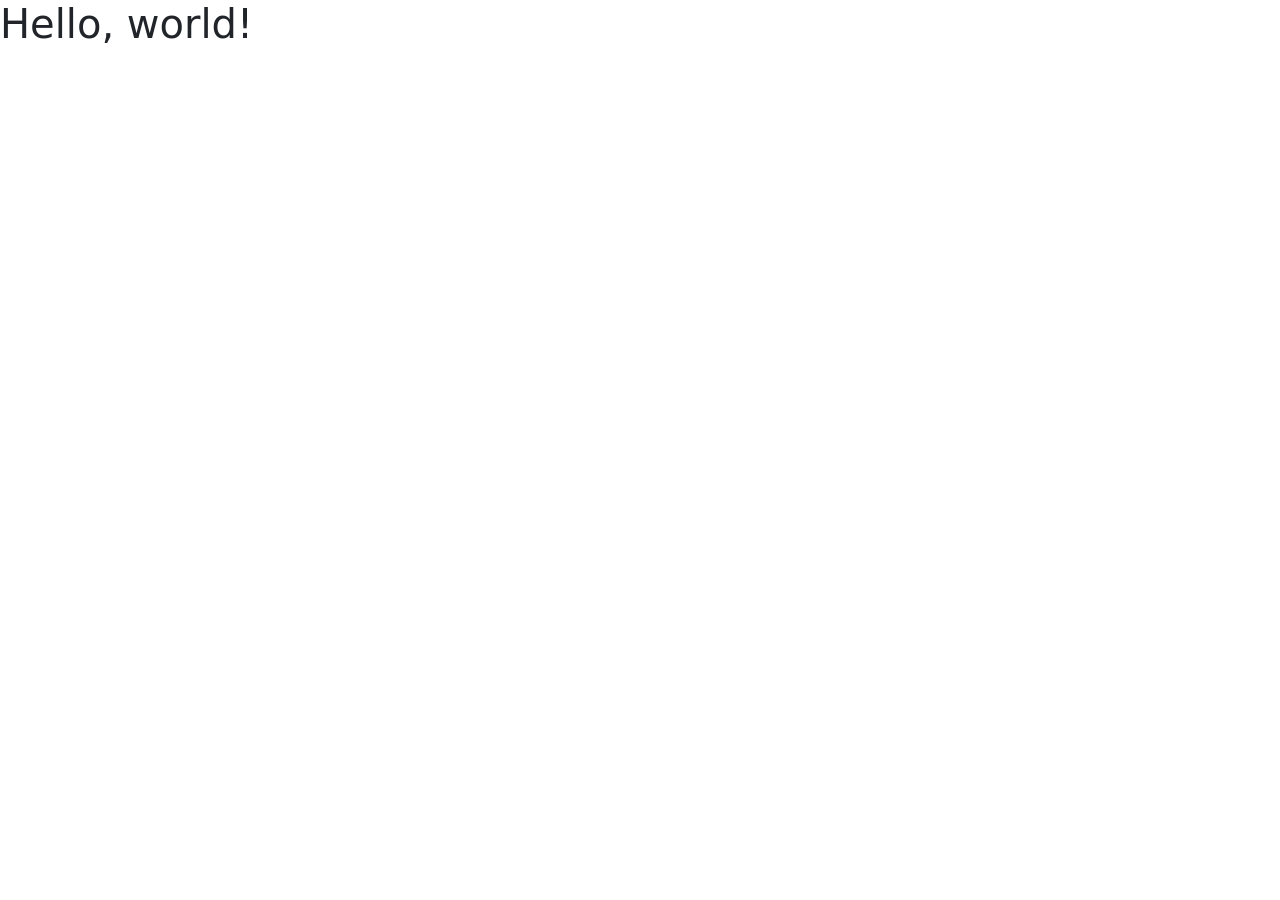
<file: Bootstrap_Boilerplate/index.html>
<!DOCTYPE html>
<html lang="en">
    <head>
        <!-- Required meta tags -->
        <meta charset="utf-8">
        <meta name="viewport" content="width=device-width, initial-scale=1">
          
        <!-- Bootstrap CSS -->
        <link href="https://cdn.jsdelivr.net/npm/bootstrap@5.1.3/dist/css/bootstrap.min.css" rel="stylesheet" integrity="sha384-1BmE4kWBq78iYhFldvKuhfTAU6auU8tT94WrHftjDbrCEXSU1oBoqyl2QvZ6jIW3" crossorigin="anonymous">
    
        <title>Hello, world!</title>
      </head>
      <body>
        <h1>Hello, world!</h1>
    
        <!-- Optional JavaScript; choose one of the two! -->
    
        <!-- Option 1: Bootstrap Bundle with Popper -->
        <script src="https://cdn.jsdelivr.net/npm/bootstrap@5.1.3/dist/js/bootstrap.bundle.min.js" integrity="sha384-ka7Sk0Gln4gmtz2MlQnikT1wXgYsOg+OMhuP+IlRH9sENBO0LRn5q+8nbTov4+1p" crossorigin="anonymous"></script>
    
        <!-- Option 2: Separate Popper and Bootstrap JS -->
        <!--
        <script src="https://cdn.jsdelivr.net/npm/@popperjs/core@2.10.2/dist/umd/popper.min.js" integrity="sha384-7+zCNj/IqJ95wo16oMtfsKbZ9ccEh31eOz1HGyDuCQ6wgnyJNSYdrPa03rtR1zdB" crossorigin="anonymous"></script>
        <script src="https://cdn.jsdelivr.net/npm/bootstrap@5.1.3/dist/js/bootstrap.min.js" integrity="sha384-QJHtvGhmr9XOIpI6YVutG+2QOK9T+ZnN4kzFN1RtK3zEFEIsxhlmWl5/YESvpZ13" crossorigin="anonymous"></script>
        -->
      </body>
</html>
</file>
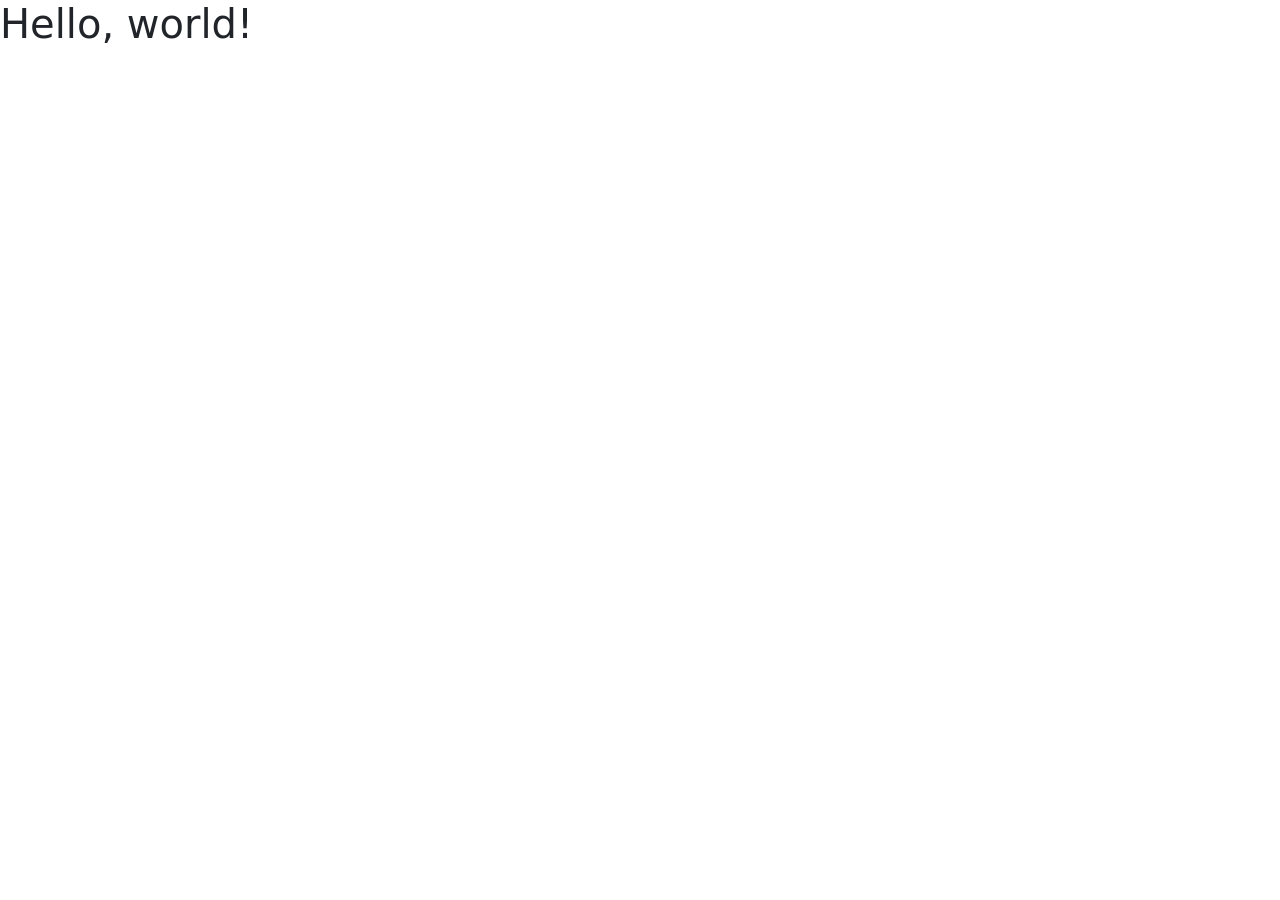
<file: Collab Practice Two/index.html>
<!doctype html>
<html lang="en">
  <head>
    <!-- Required meta tags -->
    <meta charset="utf-8">
    <meta name="viewport" content="width=device-width, initial-scale=1">

    <!-- Bootstrap CSS -->
    <link href="https://cdn.jsdelivr.net/npm/bootstrap@5.1.3/dist/css/bootstrap.min.css" rel="stylesheet" integrity="sha384-1BmE4kWBq78iYhFldvKuhfTAU6auU8tT94WrHftjDbrCEXSU1oBoqyl2QvZ6jIW3" crossorigin="anonymous">

    <title>Hello, world!</title>
  </head>
  <body>
    <h1>Hello, world!</h1>

    <!-- Optional JavaScript; choose one of the two! -->

    <!-- Option 1: Bootstrap Bundle with Popper -->
    <script src="https://cdn.jsdelivr.net/npm/bootstrap@5.1.3/dist/js/bootstrap.bundle.min.js" integrity="sha384-ka7Sk0Gln4gmtz2MlQnikT1wXgYsOg+OMhuP+IlRH9sENBO0LRn5q+8nbTov4+1p" crossorigin="anonymous"></script>

    <!-- Option 2: Separate Popper and Bootstrap JS -->
    <!--
    <script src="https://cdn.jsdelivr.net/npm/@popperjs/core@2.10.2/dist/umd/popper.min.js" integrity="sha384-7+zCNj/IqJ95wo16oMtfsKbZ9ccEh31eOz1HGyDuCQ6wgnyJNSYdrPa03rtR1zdB" crossorigin="anonymous"></script>
    <script src="https://cdn.jsdelivr.net/npm/bootstrap@5.1.3/dist/js/bootstrap.min.js" integrity="sha384-QJHtvGhmr9XOIpI6YVutG+2QOK9T+ZnN4kzFN1RtK3zEFEIsxhlmWl5/YESvpZ13" crossorigin="anonymous"></script>
    -->
  </body>
</html>
</file>
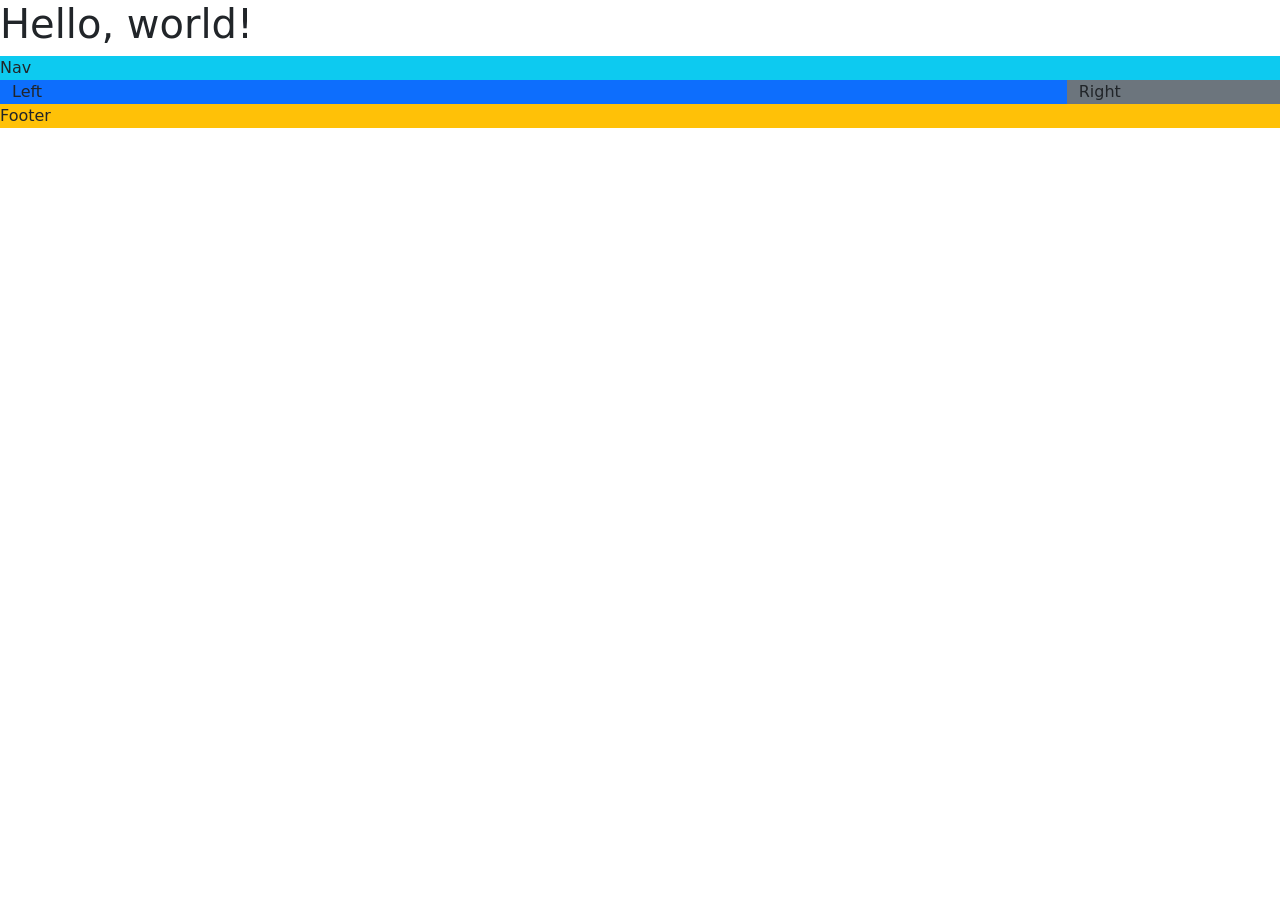
<file: collab-practice/Day 4/index.html>
<!DOCTYPE html>
<html lang="en">
<head>
    <meta charset="UTF-8">
    <meta http-equiv="X-UA-Compatible" content="IE=edge">
    <meta name="viewport" content="width=device-width, initial-scale=1.0">
    <link href="https://cdn.jsdelivr.net/npm/bootstrap@5.1.3/dist/css/bootstrap.min.css" rel="stylesheet" integrity="sha384-1BmE4kWBq78iYhFldvKuhfTAU6auU8tT94WrHftjDbrCEXSU1oBoqyl2QvZ6jIW3" crossorigin="anonymous">
    <title>Document</title>
</head>
<body>
    <h1>Hello, world!</h1>
    <div class="container-fluid">
        <div class="row bg-info">Nav</div>
        <div class="row">
            <div class="col-10 bg-primary ad">Left</div>
            <div class="col-2 bg-secondary">Right</div>
        </div>
        <div class="row bg-warning">Footer</div>
    </div>
    <script src="https://cdn.jsdelivr.net/npm/bootstrap@5.1.3/dist/js/bootstrap.bundle.min.js" integrity="sha384-ka7Sk0Gln4gmtz2MlQnikT1wXgYsOg+OMhuP+IlRH9sENBO0LRn5q+8nbTov4+1p" crossorigin="anonymous"></script>
</body>
</html>
</file>
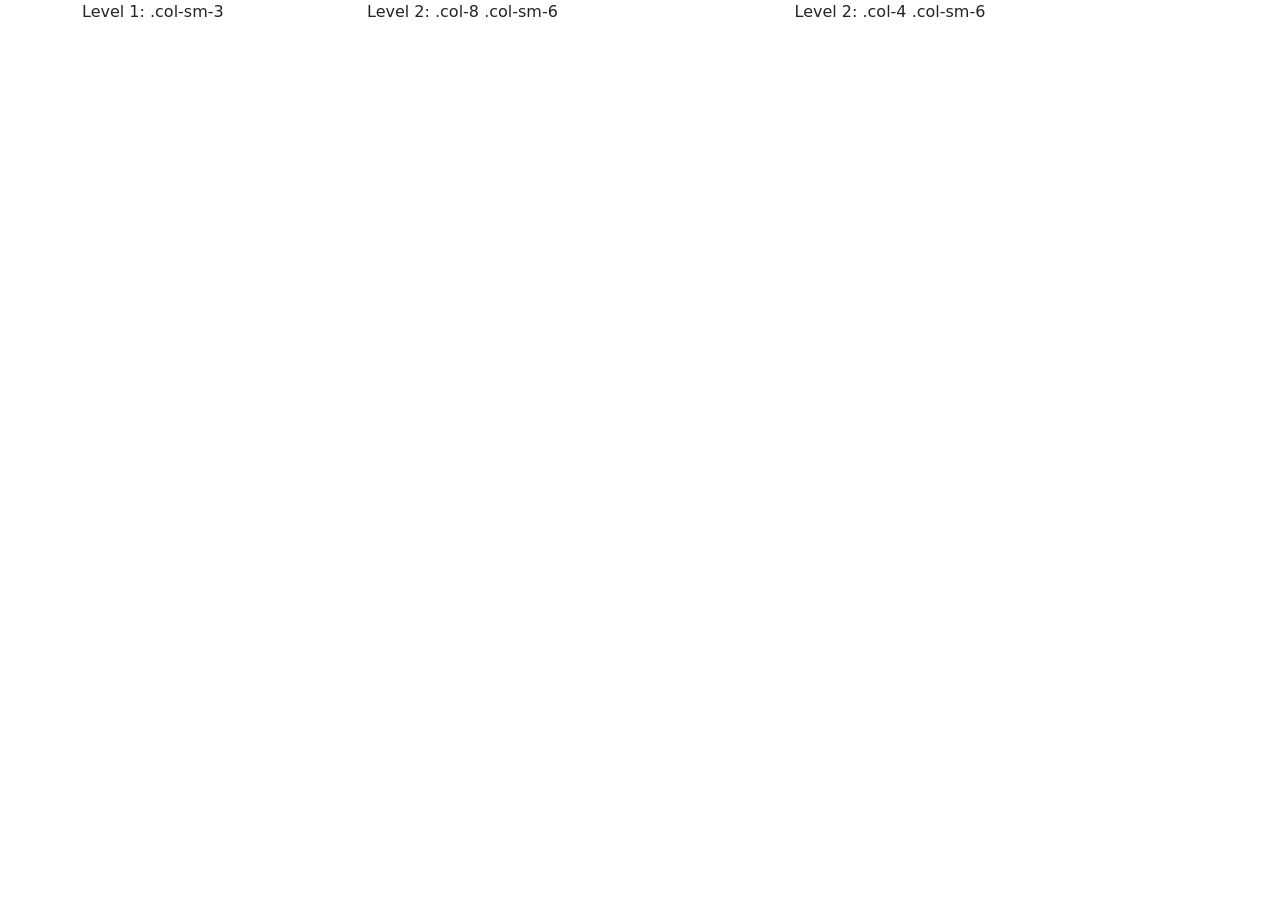
<file: collab-practice/Homework/index.html>
<!doctype html>
<html lang="en">
  <head>
    <!-- Required meta tags -->
    <meta charset="utf-8">
    <meta name="viewport" content="width=device-width, initial-scale=1">

    <!-- Bootstrap CSS -->
    <link href="https://cdn.jsdelivr.net/npm/bootstrap@5.1.3/dist/css/bootstrap.min.css" rel="stylesheet" integrity="sha384-1BmE4kWBq78iYhFldvKuhfTAU6auU8tT94WrHftjDbrCEXSU1oBoqyl2QvZ6jIW3" crossorigin="anonymous">

  </head>
  <body>
    <title>Hello, world!</title>
    <div class="container">
        <div class="row">
          <div class="col-sm-3">
            Level 1: .col-sm-3
          </div>
          <div class="col-sm-9">
            <div class="row">
              <div class="col-8 col-sm-6">
                Level 2: .col-8 .col-sm-6
              </div>
              <div class="col-4 col-sm-6">
                Level 2: .col-4 .col-sm-6
              </div>
            </div>
          </div>
        </div>
      </div>

    <!-- Optional JavaScript; choose one of the two! -->

    <!-- Option 1: Bootstrap Bundle with Popper -->
    <script src="https://cdn.jsdelivr.net/npm/bootstrap@5.1.3/dist/js/bootstrap.bundle.min.js" integrity="sha384-ka7Sk0Gln4gmtz2MlQnikT1wXgYsOg+OMhuP+IlRH9sENBO0LRn5q+8nbTov4+1p" crossorigin="anonymous"></script>

    <!-- Option 2: Separate Popper and Bootstrap JS -->
    <!--
    <script src="https://cdn.jsdelivr.net/npm/@popperjs/core@2.10.2/dist/umd/popper.min.js" integrity="sha384-7+zCNj/IqJ95wo16oMtfsKbZ9ccEh31eOz1HGyDuCQ6wgnyJNSYdrPa03rtR1zdB" crossorigin="anonymous"></script>
    <script src="https://cdn.jsdelivr.net/npm/bootstrap@5.1.3/dist/js/bootstrap.min.js" integrity="sha384-QJHtvGhmr9XOIpI6YVutG+2QOK9T+ZnN4kzFN1RtK3zEFEIsxhlmWl5/YESvpZ13" crossorigin="anonymous"></script>
    -->
  </body>
</html>
</file>
